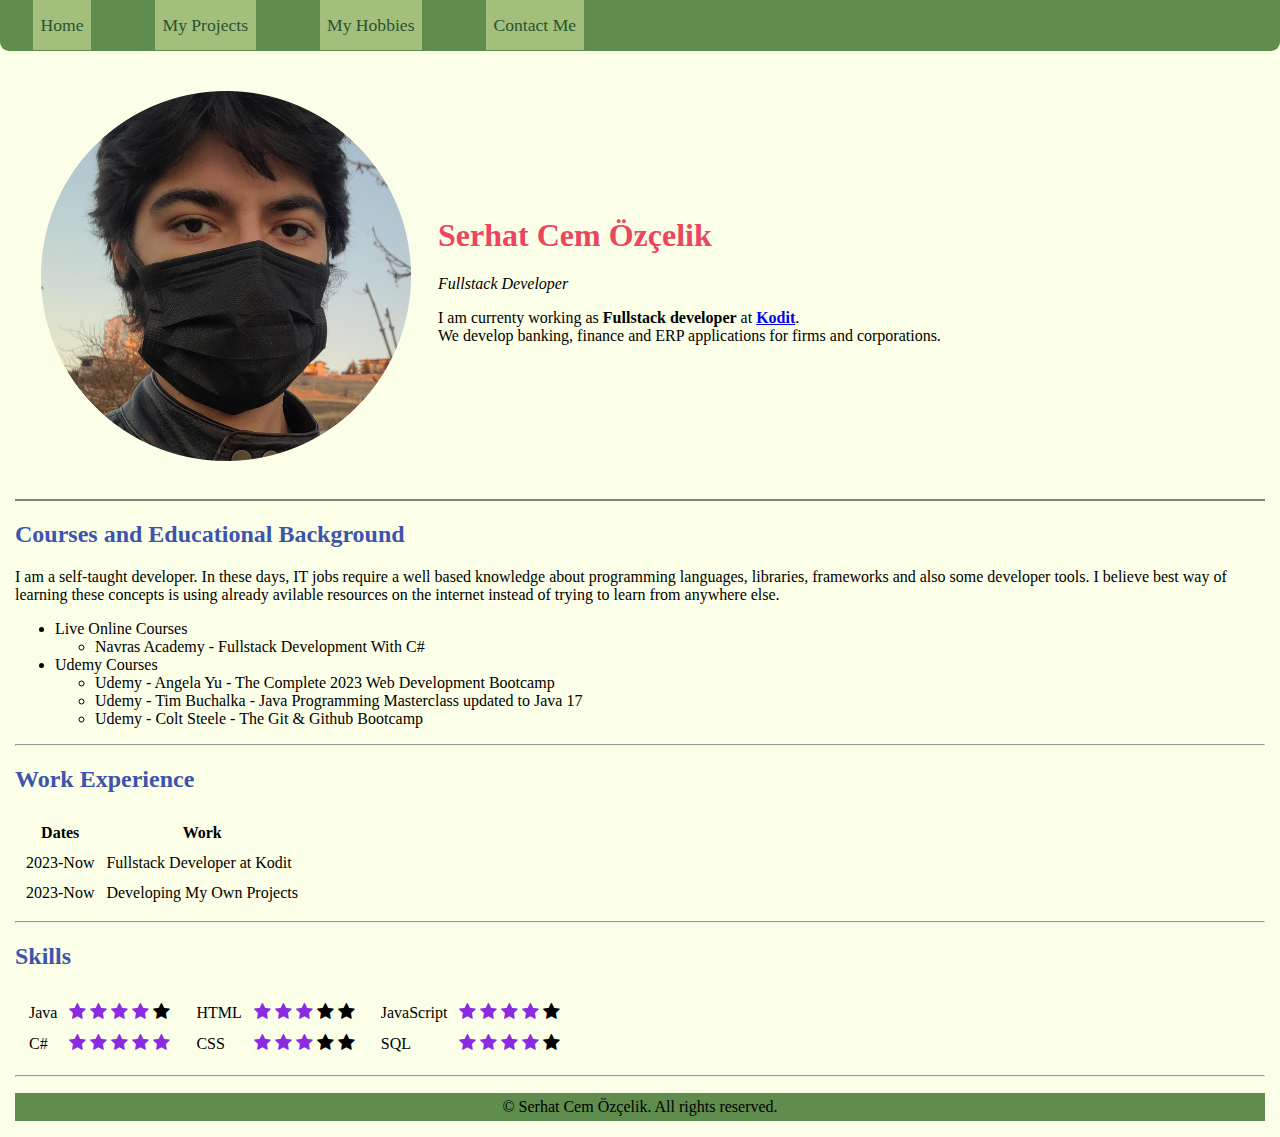
<file: index.html>
<!DOCTYPE html>
<html lang="en">

<head>
	<meta charset="UTF-8">
	<title>Cem's Personal Site</title>
	<link rel="stylesheet" href="https://cdnjs.cloudflare.com/ajax/libs/font-awesome/4.7.0/css/font-awesome.min.css">
	<link rel="stylesheet" href="./style.css">
</head>

<body>
	<div id="header-div">
		<table>
			<td class="head-cell">
				<a class="head-element" href="index.html">Home</a>
			</td>
			<td class="head-cell">
				<a class="head-element" href="projects.html">My Projects</a>
			</td>
			<td class="head-cell">
				<a class="head-element" href="hobbies.html">My Hobbies</a>
			</td>
			<td class="head-cell">
				<a class="head-element" href="contact_me.html">Contact Me</a>
			</td>
		</table>
	</div>
	<div id="body-div">
		<table cellspacing="25">
			<td><img src="images/PictureOfMeCircle.jpeg" alt="My Picture" width="370" height="auto"></td>
			<td>
				<h1>Serhat Cem Özçelik</h1>
				<p><em>Fullstack Developer</em></p>
				<p>I am currenty working as <strong>Fullstack developer</strong> at <strong>
						<a target="_blank" href="https://kodit.com.tr/">Kodit</a></strong>.<br>
					We develop banking, finance and ERP applications for firms and corporations.
				</p>
			</td>

		</table>

		<hr size="2" noshade>
		<h2>Courses and Educational Background</h2>
		<p>I am a self-taught developer. In these days, IT jobs require a well based knowledge about programming languages,
			libraries, frameworks and also some developer tools. I believe best way of learning these concepts is using
			already avilable resources on the internet instead of trying to learn from anywhere else.
		</p>
		<ul style="list-style-type: disc;">
			<li>Live Online Courses
				<ul style="list-style-type: circle;">
					<li>Navras Academy - Fullstack Development With C#</li>
				</ul>
			</li>
			<li>Udemy Courses
				<ul style="list-style-type: circle;">
					<li>Udemy - Angela Yu - The Complete 2023 Web Development Bootcamp</li>
					<li>Udemy - Tim Buchalka - Java Programming Masterclass updated to Java 17</li>
					<li>Udemy - Colt Steele - The Git & Github Bootcamp</li>
				</ul>
			</li>
		</ul>
		<hr>
		<h2>Work Experience</h2>
		<p> </p>
		<table cellspacing="10">
			<thead>
				<tr>
					<th>Dates</th>
					<th>Work</th>
				</tr>
			</thead>
			<tbody>
				<tr>
					<td>2023-Now</td>
					<td>Fullstack Developer at Kodit</td>
				</tr>
				<tr>
					<td>2023-Now</td>
					<td>Developing My Own Projects</td>
				</tr>
			</tbody>
		</table>
		<hr>
		<h2>Skills</h2>
		<table>
			<tr>
				<td>
					<table cellspacing="10">
						<tr>
							<td>Java</td>
							<td>
								<span class="fa fa-star checked"></span>
								<span class="fa fa-star checked"></span>
								<span class="fa fa-star checked"></span>
								<span class="fa fa-star checked"></span>
								<span class="fa fa-star"></span>
							</td>
						</tr>
						<tr>
							<td>C#</td>
							<td>
								<span class="fa fa-star checked"></span>
								<span class="fa fa-star checked"></span>
								<span class="fa fa-star checked"></span>
								<span class="fa fa-star checked"></span>
								<span class="fa fa-star checked"></span>
							</td>
						</tr>
					</table>
				</td>
				<td>
					<table cellspacing="10">
						<tr>
							<td>HTML</td>
							<td>
								<span class="fa fa-star checked"></span>
								<span class="fa fa-star checked"></span>
								<span class="fa fa-star checked"></span>
								<span class="fa fa-star"></span>
								<span class="fa fa-star"></span>
							</td>
						</tr>
						<tr>
							<td>CSS</td>
							<td>
								<span class="fa fa-star checked"></span>
								<span class="fa fa-star checked"></span>
								<span class="fa fa-star checked"></span>
								<span class="fa fa-star"></span>
								<span class="fa fa-star"></span>
							</td>
						</tr>
					</table>
				</td>
				<td>
					<table cellspacing="10">
						<tr>
							<td>JavaScript</td>
							<td>
								<span class="fa fa-star checked"></span>
								<span class="fa fa-star checked"></span>
								<span class="fa fa-star checked"></span>
								<span class="fa fa-star checked"></span>
								<span class="fa fa-star"></span>
							</td>
						</tr>
						<tr>
							<td>SQL</td>
							<td>
								<span class="fa fa-star checked"></span>
								<span class="fa fa-star checked"></span>
								<span class="fa fa-star checked"></span>
								<span class="fa fa-star checked"></span>
								<span class="fa fa-star"></span>
							</td>
						</tr>
					</table>
				</td>
			</tr>
		</table>
		<hr>

		<p id="footer">© Serhat Cem Özçelik. All rights reserved.</p>
	</div>
</body>

</html>
</file>
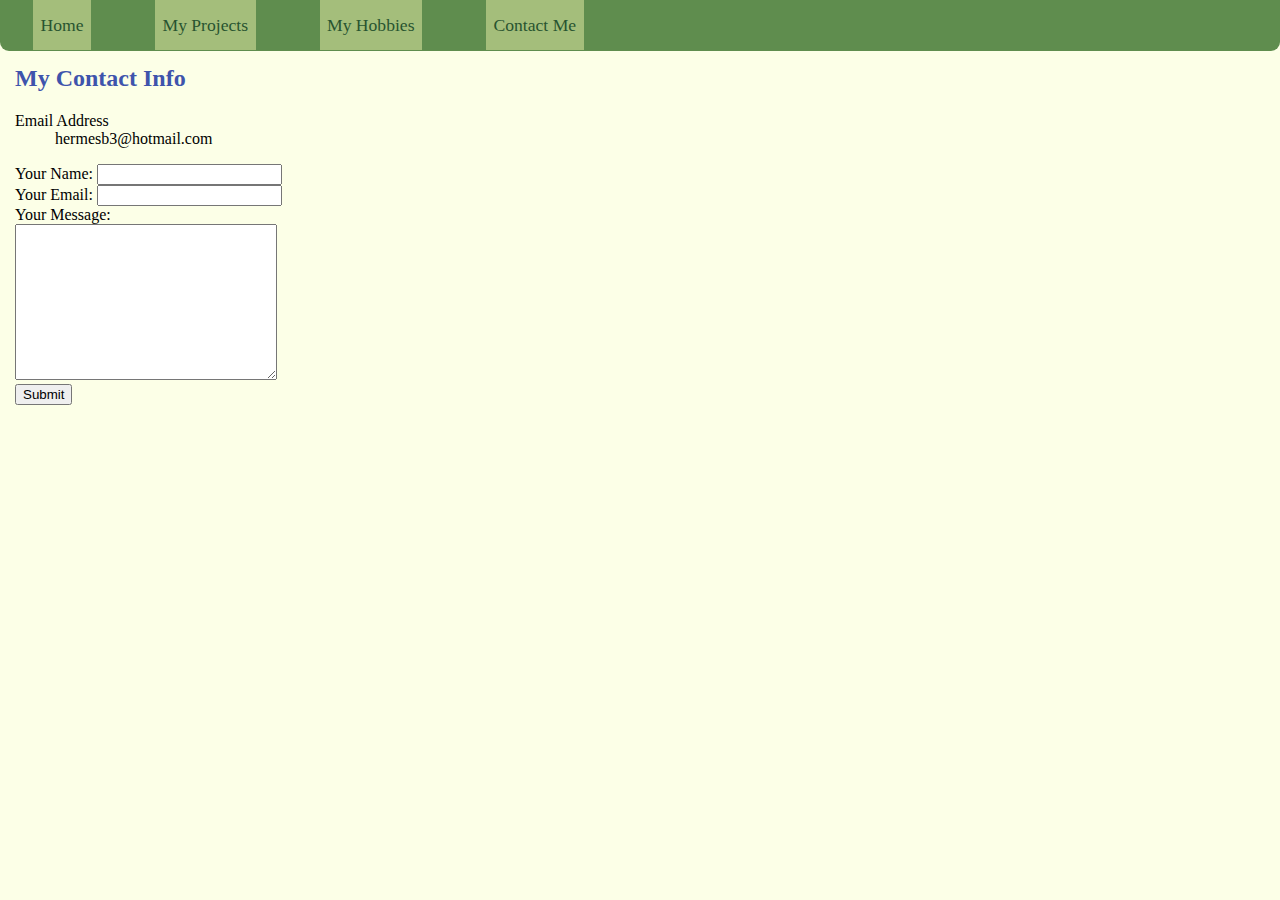
<file: contact_me.html>
<!DOCTYPE html>
<html lang="en">

<head>
	<meta charset="UTF-8">
	<title>My Contact Info</title>
	<link rel="stylesheet" href="./style.css">
</head>

<body>
	<div id="header-div">
		<table>
			<td class="head-cell">
				<a class="head-element" href="index.html">Home</a>
			</td>
			<td class="head-cell">
				<a class="head-element" href="projects.html">My Projects</a>
			</td>
			<td class="head-cell">
				<a class="head-element" href="hobbies.html">My Hobbies</a>
			</td>
			<td class="head-cell">
				<a class="head-element" href="contact_me.html">Contact Me</a>
			</td>
		</table>
	</div>
	<div id="body-div">
		<h2>My Contact Info</h2>
		<dl>
			<dt>Email Address</dt>
			<dd>hermesb3@hotmail.com</dd>
		</dl>
		<form action="mailto:hermesb3@hotmail.com" method="post" enctype="text/plain">
			<label>Your Name:</label>
			<input type="text" name="yourName" value=""> <br>
			<label>Your Email:</label>
			<input type="email" name="yourEmail" value=""> <br>
			<label>Your Message:</label> <br>
			<textarea name="yourMessage" id="" cols="30" rows="10"></textarea> <br>
			<input type="submit" name="">
		</form>
	</div>
</body>

</html>
</file>
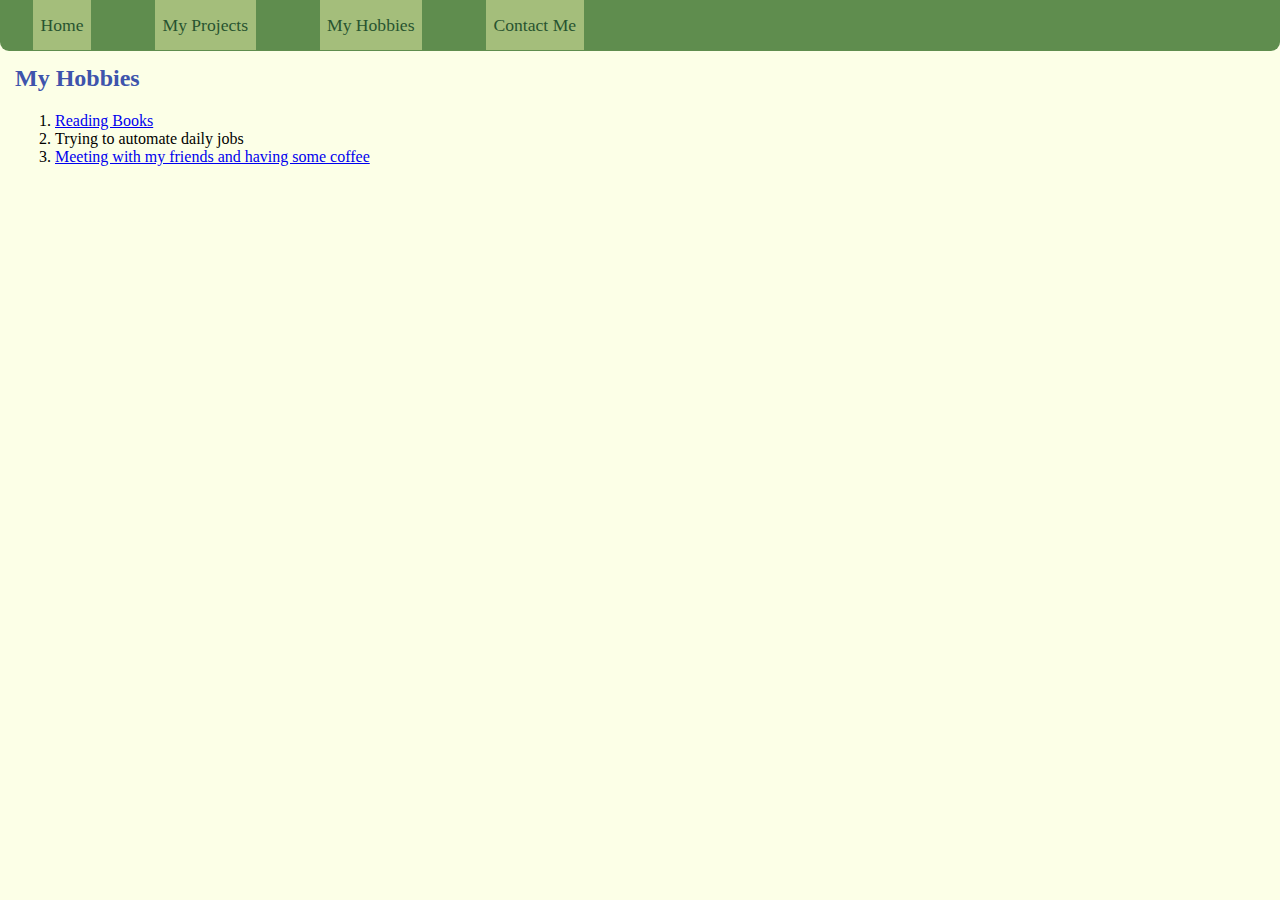
<file: hobbies.html>
<!DOCTYPE html>
<html lang="en">

<head>
	<meta charset="UTF-8">
	<title>My Hobbies</title>
	<link rel="stylesheet" href="./style.css">
</head>

<body>
	<div id="header-div">
		<table>
			<td class="head-cell">
				<a class="head-element" href="index.html">Home</a>
			</td>
			<td class="head-cell">
				<a class="head-element" href="projects.html">My Projects</a>
			</td>
			<td class="head-cell">
				<a class="head-element" href="hobbies.html">My Hobbies</a>
			</td>
			<td class="head-cell">
				<a class="head-element" href="contact_me.html">Contact Me</a>
			</td>
		</table>
	</div>
	<div id="body-div">
		<h2>My Hobbies</h2>
		<ol>
			<li><a target="_blank"
					href="https://www.lifehack.org/articles/lifestyle/10-benefits-reading-why-you-should-read-everyday.html">
					Reading Books</a></li>
			<li>Trying to automate daily jobs</li>
			<li><a target="_blank"
					href="https://1.bp.blogspot.com/-QskW0TwhV6M/X5Pyph20LHI/AAAAAAAADpk/p0c1CJ_5hHYrV-VaKfV2TP8-KnaX9i_EACLcBGAsYHQ/s16000/Quotes-About-Coffee-and-Friends-%25281%2529.jpg">
					Meeting with my friends and having some coffee</a>
			</li>
		</ol>
	</div>
</body>

</html>
</file>
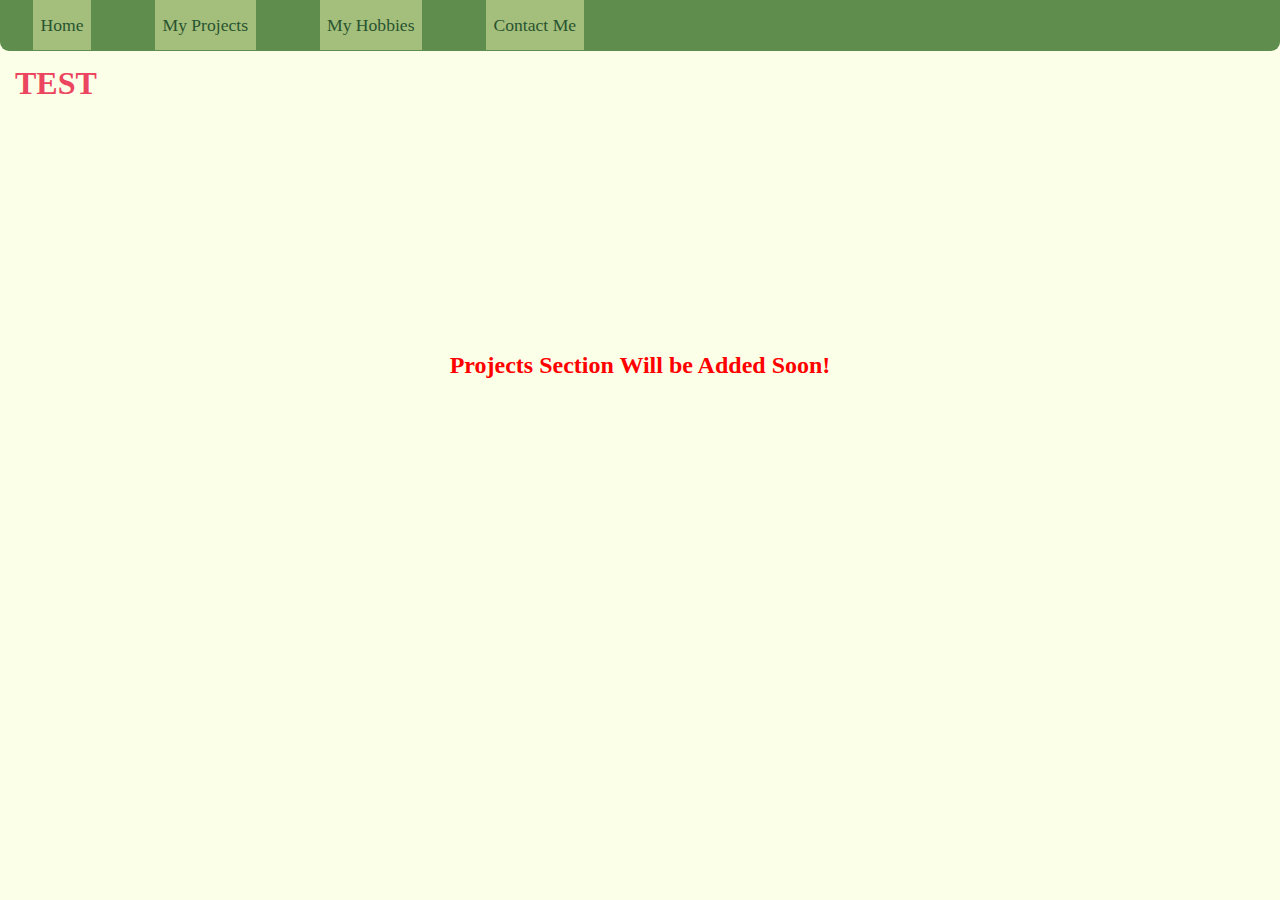
<file: projects.html>
<!DOCTYPE html>
<html lang="en">

<head>
	<meta charset="UTF-8">
	<title>My Projects</title>
	<link rel="stylesheet" href="./style.css">
</head>

<body>
	<div id="header-div">
		<table>
			<td class="head-cell">
				<a class="head-element" href="index.html">Home</a>
			</td>
			<td class="head-cell">
				<a class="head-element" href="projects.html">My Projects</a>
			</td>
			<td class="head-cell">
				<a class="head-element" href="hobbies.html">My Hobbies</a>
			</td>
			<td class="head-cell">
				<a class="head-element" href="contact_me.html">Contact Me</a>
			</td>
		</table>
	</div>
	<div id="body-div">
		<h1>TEST</h1>
		<h2 style="text-align: center; margin-top: 250px; color:red">Projects Section Will be Added Soon!</h2>
	</div>
</body>

</html>
</file>
<file: style.css>
body {
	font-family: Georgia, serif;
	background-color: #FCFFE7;
	margin: 0px;
}


h1 {
	color: #EB455F;
}

h2 {
	color: #3E54AC;
}

.checked {
	color: blueviolet;
}

.fa {
	font-size: 18px;
}

#footer {
	text-align: center;
	background-color: #5F8D4E;
	padding: 5px 0px;
	width: 100%;
}

#header-div {
	background-color: #5F8D4E;
	top: 0px;
	padding: 12px 0px;
	position: fixed;
	width: 100%;
	font-size: 110%;
	border-bottom-right-radius: 9px;
	border-bottom-left-radius: 9px;
}

#body-div {
	margin: 15px;
	margin-top: 65px;
}

.head-cell {
	text-align: center;
}

.head-element {
	text-decoration: none;
	color: #285430;
	padding: 15px 7.5px;
	background-color: #A4BE7B;
	margin: 0px 30px;
}
</file>
